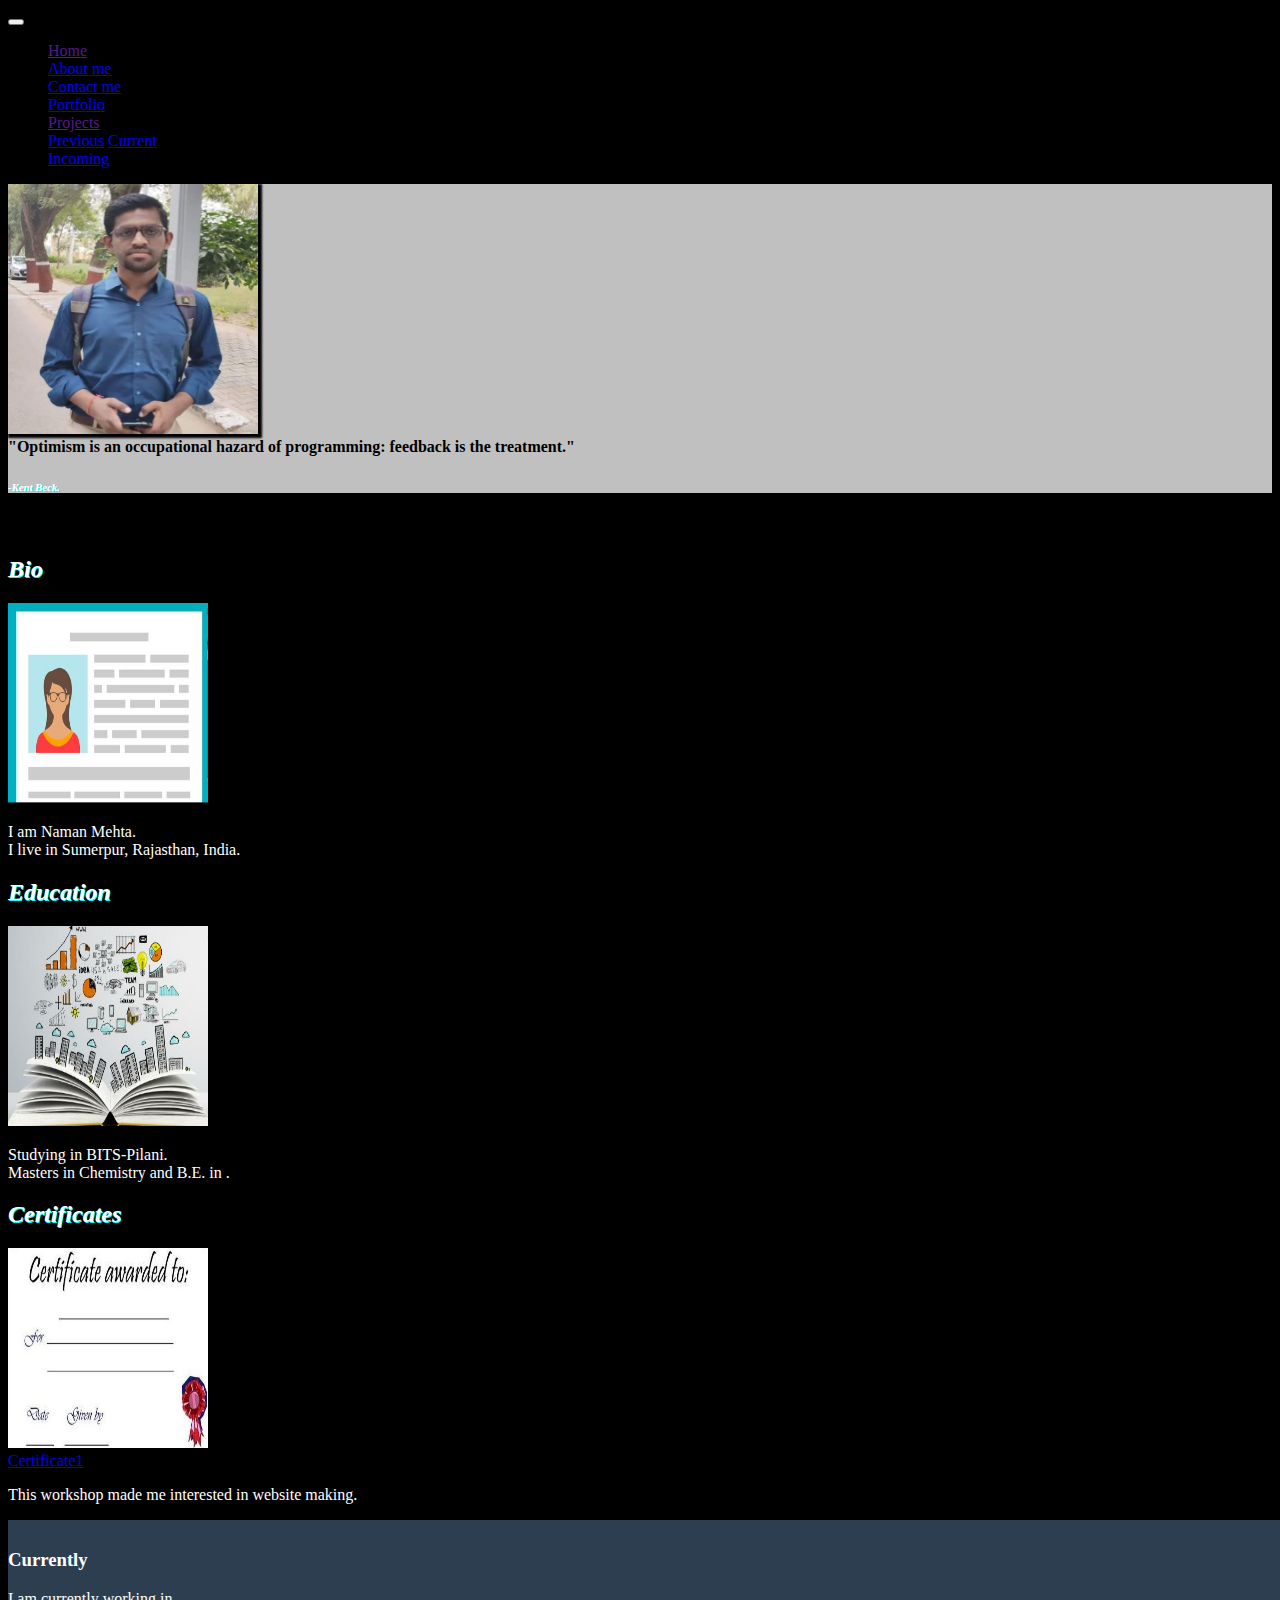
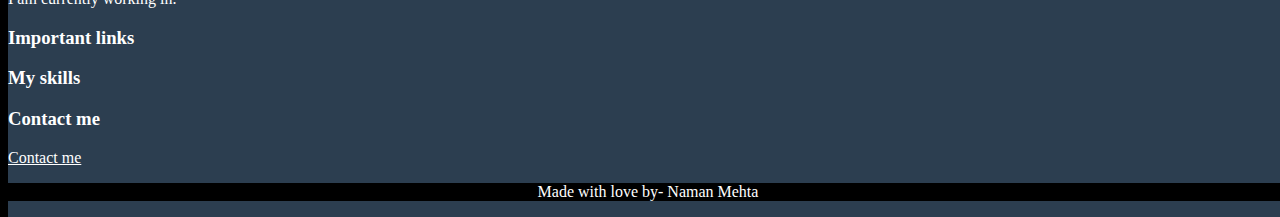
<file: index.html>
<!DOCTYPE html>
<html>
<head>
<meta charset="utf-8">
<meta name="viewport" content="width=device-width, initial-scale=1, shrink-to-fit=no">
<meta http-equiv="X-UA-Compatible" content="IE=edge,chrome=1">
<meta name="description" content="">
<!-- Required meta tags -->
 <!-- Bootstrap CSS -->
<link rel="stylesheet" href="https://stackpath.bootstrapcdn.com/bootstrap/4.5.0/css/bootstrap.min.css" integrity="sha384-9aIt2nRpC12Uk9gS9baDl411NQApFmC26EwAOH8WgZl5MYYxFfc+NcPb1dKGj7Sk" crossorigin="anonymous">
<link rel="stylesheet" href="https://use.fontawesome.com/releases/v5.13.1/css/all.css" integrity="sha384-xxzQGERXS00kBmZW/6qxqJPyxW3UR0BPsL4c8ILaIWXva5kFi7TxkIIaMiKtqV1Q" crossorigin="anonymous">
<link rel="stylesheet" href="css\style.css">
<title>Naman Mehta</title>
</head>
<body>
<!--Start: Header-->         
<header>
    <div id="bottomheader">
    <div class="container-fluid">
    <nav class="navbar navbar-dark bg-dark navbar-expand-md">
    <button data-toggle="collapse" data-target="#navbarToggler" type="button" class="navbar-toggler">
        <span class="navbar-toggler-icon"></span></button>
    <div class="collapse navbar-collapse" id="navbarToggler">    
    <ul class="navbar-nav">
        <li class="nav-item active">
            <a class="nav-link" href="">Home</a>            
        </li>
        <li class="nav-item">
            <a class="nav-link" href="about_me.html">About me</a>            
        </li>
        <li class="nav-item">
            <a class="nav-link" href="contact_me.html">Contact me</a>            
        </li>
        <li class="nav-item">
            <a class="nav-link" href="portfolio.html">Portfolio</a>            
        </li>
        <li class="nav-item dropdown">
            <a class="nav-link dropdown-toggle" data-toggle="dropdown" role="button" href="">Projects</a>            
            <div class="dropdown-menu">
                <a class="dropdown-item" href="previous.html">Previous</a>            
                <a class="dropdown-item" href="current.html">Current</a>
                <div class="dropdown-divider"></div>
                <a class="dropdown-item" href="incoming.html">Incoming</a>
            </div>
        </li>
    </ul>
</div>
</nav>
</div>
</div>
</header>
<section>
    <div class="container p-3" style="background-color:silver;">
        <div class="row"> 
        <div class="col-md-5">
        <img class="my_dp" src="myim\namandp.JPG" usemap="#mymap" alt="my profile pic" height="250" width="250">
            <map name="mymap">
                <area shape="rect" coords="33,10,215,300" href="myim\namandp.JPG" alt="my display pic">
            </map>
        </div>
        <div class="col-md-5" style="font-weight: 600;">
            "Optimism is an occupational hazard of programming: feedback is the treatment."<br>
            <h6 class="h">-Kent Beck.</h6>
        </div>
        </div>
    </div>
        
</section>
<br>
<div class="container p-3">
<div class="row align-items:center;"> 
<div class="col-md-4 text-center">
    <h2 class="h"> Bio<i class="far fa-address-card"></i> </h2>
    <img class="img-fluid" src="myim\h2.JPG" height="200" width="200">
    <p style="color:white;">I am Naman Mehta.<br>I live in Sumerpur, Rajasthan, India. </p>
</div>
<div class="col-md-4 text-center">
    <h2  class="h"> Education</h2>
    <img class="img-fluid" src="myim\h1.JPG" height="200" width="200">
    <p style="color:white;">Studying in BITS-Pilani.<br>Masters in Chemistry and B.E. in .</p>
</div>
<div class="col-md-4 text-center">
    <h2 class="h">Certificates</h2>
    <img class="img-fluid" src="myim\h3.JPG" height="200" width="200">
    <br>
    <a class="certificates" href="myim\C1.jpg">Certificate1</a>
    <br>
    <p style="color:white;">This workshop made me interested in website making.</p>
</div>    
</div>
</div>
<!-- Start: Footer-->
<footer class="full-footer">
    <div class="container topfooter p-md-2 p-1">
        <div class="row">
            <div class="col-md-3">
                <h3>Currently</h3>
                <p>I am currently working in.<br></p>
            </div>
            <div class="col-md-3">
                <h3>Important links</h3>
                <a style="color:silver;" href="https://www.facebook.com/naman.mehta.3958/"><i class="fab fa-2x fa-facebook"></i></a>
                <a style="color:silver;" href="https://github.com/naman-mehta2001/"> <i class="fab fa-2x fa-github"></i></a>
                <a style="color:silver;" href="https://www.linkedin.com/in/naman-mehta-91ab26190/"> <i class="fab fa-2x fa-linkedin"></i></a>
                <a style="color:silver;" href="mailto:nkjainjan2001@gmail.com"> <i class="fas fa-2x fa-envelope"></i></a>
            </div>
            <div class="col-md-3">
                <h3>My skills</h3>
            </div>
            <div class="col-md-3">
                <h3>Contact me</h3>
                <a href="contact_me.html">Contact me</a>
            </div>
        </div>
    </div>
 <div class="container-fluid bottom-footer p-md-2 p-1">
     <div class="row">
         <div class="col-12">
             <p>Made with love by- Naman Mehta</p>
         </div>
     </div>
 </div>   
</footer>
<script src="https://code.jquery.com/jquery-3.5.1.slim.min.js" integrity="sha384-DfXdz2htPH0lsSSs5nCTpuj/zy4C+OGpamoFVy38MVBnE+IbbVYUew+OrCXaRkfj" crossorigin="anonymous"></script>
<script src="https://cdn.jsdelivr.net/npm/popper.js@1.16.0/dist/umd/popper.min.js" integrity="sha384-Q6E9RHvbIyZFJoft+2mJbHaEWldlvI9IOYy5n3zV9zzTtmI3UksdQRVvoxMfooAo" crossorigin="anonymous"></script>
<script src="https://stackpath.bootstrapcdn.com/bootstrap/4.5.0/js/bootstrap.min.js" integrity="sha384-OgVRvuATP1z7JjHLkuOU7Xw704+h835Lr+6QL9UvYjZE3Ipu6Tp75j7Bh/kR0JKI" crossorigin="anonymous"></script>
 </body>
</html>
</file>
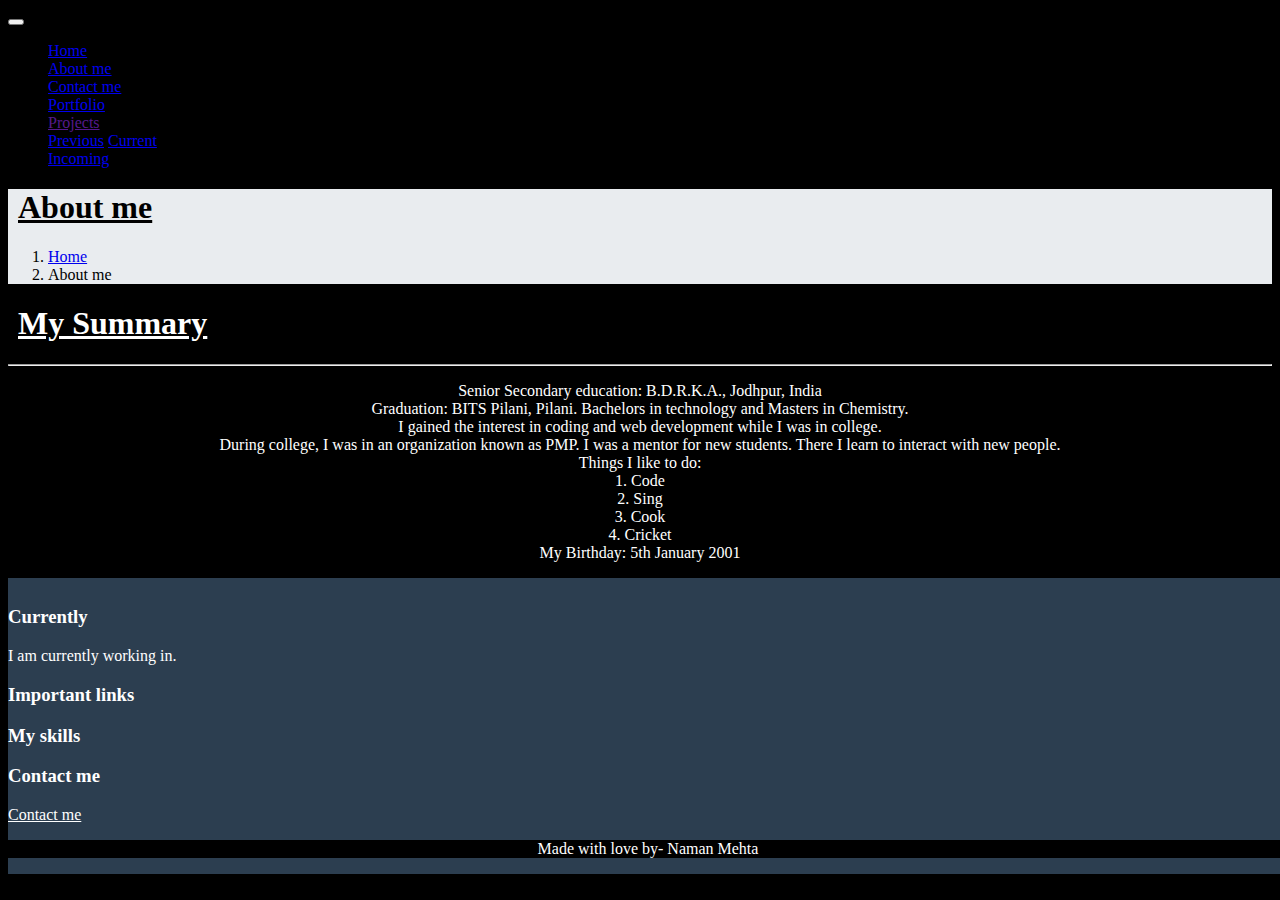
<file: about_me.html>
<!DOCTYPE html>
<html>
<head>
    <meta charset="utf-8">
    <meta name="viewport" content="width=device-width, initial-scale=1, shrink-to-fit=no">
    <meta http-equiv="X-UA-Compatible" content="IE=edge,chrome=1">
    <meta name="description" content="">
    <!-- Required meta tags -->
     <!-- Bootstrap CSS -->
    <link rel="stylesheet" href="https://stackpath.bootstrapcdn.com/bootstrap/4.5.0/css/bootstrap.min.css" integrity="sha384-9aIt2nRpC12Uk9gS9baDl411NQApFmC26EwAOH8WgZl5MYYxFfc+NcPb1dKGj7Sk" crossorigin="anonymous">
    <link rel="stylesheet" href="https://use.fontawesome.com/releases/v5.13.1/css/all.css" integrity="sha384-xxzQGERXS00kBmZW/6qxqJPyxW3UR0BPsL4c8ILaIWXva5kFi7TxkIIaMiKtqV1Q" crossorigin="anonymous">
    <link rel="stylesheet" href="css\style2.css">
    <title>About me-Naman Mehta</title>
</head>
<body>
    <header>
        <div id="bottomheader">
        <div class="container-fluid">
        <nav class="navbar navbar-dark bg-dark navbar-expand-md">
        <button data-toggle="collapse" data-target="#navbarToggler" type="button" class="navbar-toggler">
            <span class="navbar-toggler-icon"></span></button>
        <div class="collapse navbar-collapse" id="navbarToggler">    
        <ul class="navbar-nav">
            <li class="nav-item">
                <a class="nav-link" href="index.html">Home</a>            
            </li>
            <li class="nav-item active">
                <a class="nav-link" href="#">About me</a>            
            </li>
            <li class="nav-item">
                <a class="nav-link" href="contact_me.html">Contact me</a>            
            </li>
            <li class="nav-item">
                <a class="nav-link" href="portfolio.html">Portfolio</a>            
            </li>
            <li class="nav-item dropdown">
                <a class="nav-link dropdown-toggle" data-toggle="dropdown" role="button" href="">Projects</a>            
                <div class="dropdown-menu">
                    <a class="dropdown-item" href="previous.html">Previous</a>            
                    <a class="dropdown-item" href="current.html">Current</a>
                    <div class="dropdown-divider"></div>
                    <a class="dropdown-item" href="incoming.html">Incoming</a>
                </div>
            </li>
        </ul>
    </div>
    </nav>
    </div>
    </div>
    </header>
    <section class="breadcrumbs-section">
        <div class="container p-1">
            <div class="row">
                <div class="col-12">
                    <h1>About me</h1>
                    <ol class="breadcrumb">
                        <li class="breadcrumb-item"><a href="index.html">Home</a></li>
                        <li class="breadcrumb-item active">About me</li>
                    </ol>
                </div>
            </div>
        </div>
    </section>
<section class="about-me-section">
    <div class="container p-1">
        <div class="row">
            <div class="col-12 text-center">
                <h1 style="color:white;">My Summary</h1>
                <hr height="1px" style="background-color: white;">
            </div>
        </div>
    </div>
</section>
<p style="text-align:center">
Senior Secondary education: B.D.R.K.A., Jodhpur, India<br>
Graduation: BITS Pilani, Pilani. Bachelors in technology and Masters in Chemistry.<br>
I gained the interest in coding and web development while I was in college.<br>
During college, I was in an organization known as PMP. I was a mentor for new students. There I learn to interact with new people.<br>
Things I like to do:<br>
1. Code<br>
2. Sing<br>
3. Cook<br>
4. Cricket<br>
My Birthday: 5th January 2001
</p>
<footer class="full-footer">
    <div class="container topfooter p-md-2 p-1">
        <div class="row">
            <div class="col-md-3">
                <h3>Currently</h3>
                <p>I am currently working in.<br></p>
            </div>
            <div class="col-md-3">
                <h3>Important links</h3>
                <a style="color:silver;" href="https://www.facebook.com/naman.mehta.3958/"><i class="fab fa-2x fa-facebook"></i></a>
                <a style="color:silver;" href="https://github.com/naman-mehta2001/"> <i class="fab fa-2x fa-github"></i></a>
                <a style="color:silver;" href="https://www.linkedin.com/in/naman-mehta-91ab26190/"> <i class="fab fa-2x fa-linkedin"></i></a>
                <a style="color:silver;" href="mailto:nkjainjan2001@gmail.com"> <i class="fas fa-2x fa-envelope"></i></a>
            </div>
            <div class="col-md-3">
                <h3>My skills</h3>
            </div>
            <div class="col-md-3">
                <h3>Contact me</h3>
                <a href="contact_me.html">Contact me</a>
            </div>
        </div>
    </div>
 <div class="container-fluid bottom-footer p-md-2 p-1">
     <div class="row">
         <div class="col-12">
             <p>Made with love by- Naman Mehta</p>
         </div>
     </div>
 </div>   
</footer>
<script src="https://code.jquery.com/jquery-3.5.1.slim.min.js" integrity="sha384-DfXdz2htPH0lsSSs5nCTpuj/zy4C+OGpamoFVy38MVBnE+IbbVYUew+OrCXaRkfj" crossorigin="anonymous"></script>
<script src="https://cdn.jsdelivr.net/npm/popper.js@1.16.0/dist/umd/popper.min.js" integrity="sha384-Q6E9RHvbIyZFJoft+2mJbHaEWldlvI9IOYy5n3zV9zzTtmI3UksdQRVvoxMfooAo" crossorigin="anonymous"></script>
<script src="https://stackpath.bootstrapcdn.com/bootstrap/4.5.0/js/bootstrap.min.js" integrity="sha384-OgVRvuATP1z7JjHLkuOU7Xw704+h835Lr+6QL9UvYjZE3Ipu6Tp75j7Bh/kR0JKI" crossorigin="anonymous"></script>
</body>
</html>
</file>
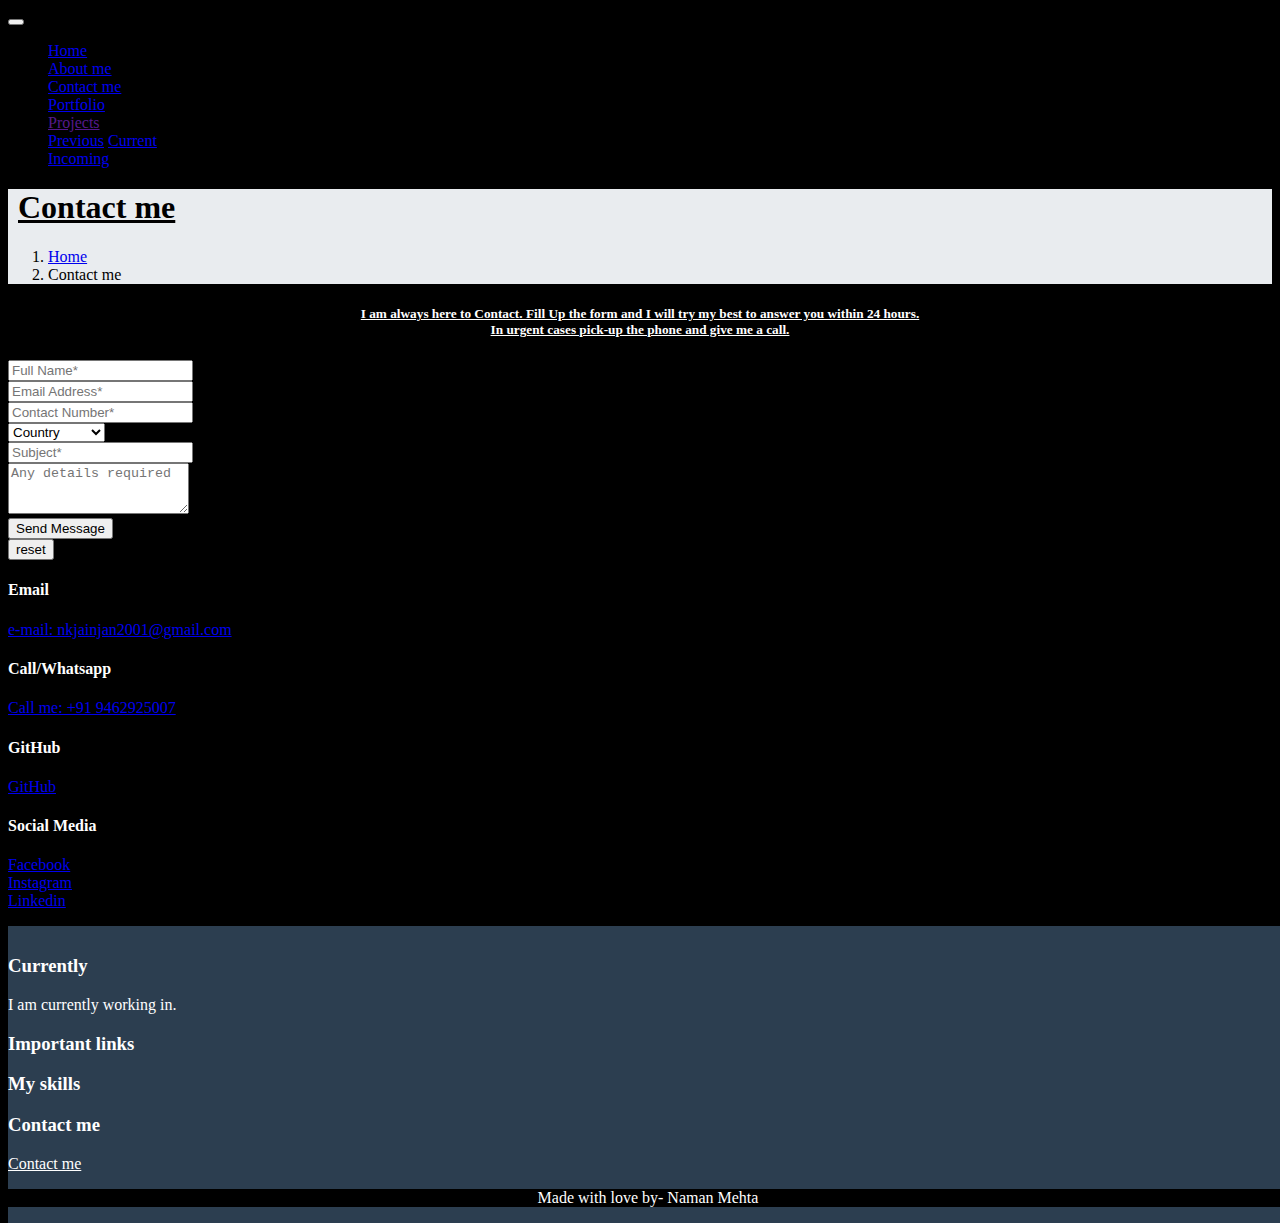
<file: contact_me.html>
<!DOCTYPE html>
<html>
<head>
    <meta charset="utf-8">
    <meta name="viewport" content="width=device-width, initial-scale=1, shrink-to-fit=no">
    <meta http-equiv="X-UA-Compatible" content="IE=edge,chrome=1">
    <meta name="description" content="">
    <!-- Required meta tags -->
     <!-- Bootstrap CSS -->
    <link rel="stylesheet" href="https://stackpath.bootstrapcdn.com/bootstrap/4.5.0/css/bootstrap.min.css" integrity="sha384-9aIt2nRpC12Uk9gS9baDl411NQApFmC26EwAOH8WgZl5MYYxFfc+NcPb1dKGj7Sk" crossorigin="anonymous">
    <link rel="stylesheet" href="https://use.fontawesome.com/releases/v5.13.1/css/all.css" integrity="sha384-xxzQGERXS00kBmZW/6qxqJPyxW3UR0BPsL4c8ILaIWXva5kFi7TxkIIaMiKtqV1Q" crossorigin="anonymous">
    <link rel="stylesheet" href="css\style2.css">
    <title>Contact me</title>
<!--Styling for the page-->
<style>
.sty:hover{
    color:red;
    text-decoration:underline;
}
</style>    
</head>
<body>
    <header>
        <div id="bottomheader">
        <div class="container-fluid">
        <nav class="navbar navbar-dark bg-dark navbar-expand-md">
        <button data-toggle="collapse" data-target="#navbarToggler" type="button" class="navbar-toggler">
            <span class="navbar-toggler-icon"></span></button>
        <div class="collapse navbar-collapse" id="navbarToggler">    
        <ul class="navbar-nav">
            <li class="nav-item">
                <a class="nav-link" href="index.html">Home</a>            
            </li>
            <li class="nav-item">
                <a class="nav-link" href="about_me.html">About me</a>            
            </li>
            <li class="nav-item active">
                <a class="nav-link" href="#">Contact me</a>            
            </li>
            <li class="nav-item">
                <a class="nav-link" href="portfolio.html">Portfolio</a>            
            </li>
            <li class="nav-item dropdown">
                <a class="nav-link dropdown-toggle" data-toggle="dropdown" role="button" href="">Projects</a>            
                <div class="dropdown-menu">
                    <a class="dropdown-item" href="previous.html">Previous</a>            
                    <a class="dropdown-item" href="current.html">Current</a>
                    <div class="dropdown-divider"></div>
                    <a class="dropdown-item" href="incoming.html">Incoming</a>
                </div>
            </li>
        </ul>
    </div>
    </nav>
    </div>
    </div>
    </header>
<section class="breadcrumbs-section">
    <div class="container p-1">
        <div class="row">
            <div class="col-12">
                <h1>Contact me</h1>
                <ol class="breadcrumb">
                    <li class="breadcrumb-item"><a href="index.html">Home</a></li>
                    <li class="breadcrumb-item active">Contact me</li>
                </ol>
            </div>
        </div>
    </div>
</section>
<section>
    <div class="container p-1">
        <div class="row">
            <div class="col-12">
                <h5 class="minhead" style="color: white;">
                    I am always here to Contact. Fill Up the form and I will try my best to answer you within 24 hours.<br>
                    In urgent cases pick-up the phone and give me a call.
                </h5>
            </div>
        </div>
    </div>
</section>
<section class="form-section">
    <div class="container p-1">
        <div class="row">
            <div class="col-md-6">
                <form action="">
                    <div class="form-row">
                        <div class="form-group col-md-6">
                            <input type="text" class="form-control" name="Full Name" placeholder="Full Name*" required>
                        </div>
                        <div class="form-group col-md-6">
                            <input type="email" class="form-control" name="email" placeholder="Email Address*" required>
                        </div>
                    </div>
                    <div class="form-row">
                        <div class="form-group col-md-6">
                            <input type="text" class="form-control" name="Contact Number" placeholder="Contact Number*" required>
                        </div>
                        <div class="form-group col-md-6">
                            <select name="Country" id="" class="form-control" required>
                                <option selected>Country</option>
                                <option value="India">India</option>
                                <option value="USA">USA</option>
                                <option value="Australia">Australia</option>
                                <option value="Japan">Japan</option>
                                <option value="South Korea">South Korea</option>
                                <option value="Canada">Canada</option>
                                <option value="China">China</option>
                                <option value="Maldives">Maldives</option>
                                <option value="Thailand">Thailand</option>
                                <option value="Vietnam">Vietnam</option>
                            </select>
                        </div>
                    </div>
                    <div class="form-row">
                        <div class="form-group col-md-12">
                            <input type="text" class="form-control" name="Subject" placeholder="Subject*" required>
                        </div>
                    </div>
                    <div class="form-row">
                        <div class="form-group col-md-12">
                            <textarea rows="3" class="form-control" name="Details" placeholder="Any details required"></textarea>
                        </div>
                    </div>
                    <div class="form-row">
                        <div class="form-group col-md-6">
                            <button type="submit" class="form-control btn btn-primary">
                                <i class="fas fa-paper-plane"></i>Send Message
                            </button></div>
                            <div class="form-group col-md-6">
                            <button type="reset" class="form-control btn btn-danger">
                                reset
                            </button>
                        </div>
                    </div>
                </form>
            </div>
            <div class="col-md-3 text-center">
    <p style="text-align:center;">
        <h4 style="color: white;">Email</h4>
     <a class="sty" href="mailto:nkjainjan2001@gmail.com">e-mail: nkjainjan2001@gmail.com</a><br>
        <h4 style="color: white;">Call/Whatsapp</h4>
     <a class="sty" href="tel:+919462925007">Call me: +91 9462925007</a><br>
        <h4 style="color: white;">GitHub</h4>
     <a class="sty" href="https://github.com/naman-mehta2001/">GitHub</a> <br>
        <h4 style="color: white;">Social Media</h4>
     <a class="sty" href="https://www.facebook.com/naman.mehta.3958/">Facebook</a> <br>
     <a class="sty" href="https://www.instagram.com/naman_05.01.01/">Instagram</a><br>
     <a class="sty" href="https://www.linkedin.com/in/naman-mehta-91ab26190/"> Linkedin </a> 
     <br>
     </p>
            </div>
        </div>
     </div>
</section>
<footer class="full-footer">
    <div class="container topfooter p-md-2 p-1">
        <div class="row">
            <div class="col-md-3">
                <h3>Currently</h3>
                <p>I am currently working in.<br></p>
            </div>
            <div class="col-md-3">
                <h3>Important links</h3>
                <a style="color:silver;" href="https://www.facebook.com/naman.mehta.3958/"><i class="fab fa-2x fa-facebook"></i></a>
                <a style="color:silver;" href="https://github.com/naman-mehta2001/"> <i class="fab fa-2x fa-github"></i></a>
                <a style="color:silver;" href="https://www.linkedin.com/in/naman-mehta-91ab26190/"> <i class="fab fa-2x fa-linkedin"></i></a>
                <a style="color:silver;" href="mailto:nkjainjan2001@gmail.com"> <i class="fas fa-2x fa-envelope"></i></a>
            </div>
            <div class="col-md-3">
                <h3>My skills</h3>
            </div>
            <div class="col-md-3">
                <h3>Contact me</h3>
                <a href="contact_me.html">Contact me</a>
            </div>
        </div>
    </div>
 <div class="container-fluid bottom-footer p-md-2 p-1">
     <div class="row">
         <div class="col-12">
             <p>Made with love by- Naman Mehta</p>
         </div>
     </div>
 </div>   
</footer>
<script src="https://code.jquery.com/jquery-3.5.1.slim.min.js" integrity="sha384-DfXdz2htPH0lsSSs5nCTpuj/zy4C+OGpamoFVy38MVBnE+IbbVYUew+OrCXaRkfj" crossorigin="anonymous"></script>
<script src="https://cdn.jsdelivr.net/npm/popper.js@1.16.0/dist/umd/popper.min.js" integrity="sha384-Q6E9RHvbIyZFJoft+2mJbHaEWldlvI9IOYy5n3zV9zzTtmI3UksdQRVvoxMfooAo" crossorigin="anonymous"></script>
<script src="https://stackpath.bootstrapcdn.com/bootstrap/4.5.0/js/bootstrap.min.js" integrity="sha384-OgVRvuATP1z7JjHLkuOU7Xw704+h835Lr+6QL9UvYjZE3Ipu6Tp75j7Bh/kR0JKI" crossorigin="anonymous"></script>
</body>
</html>
</file>
